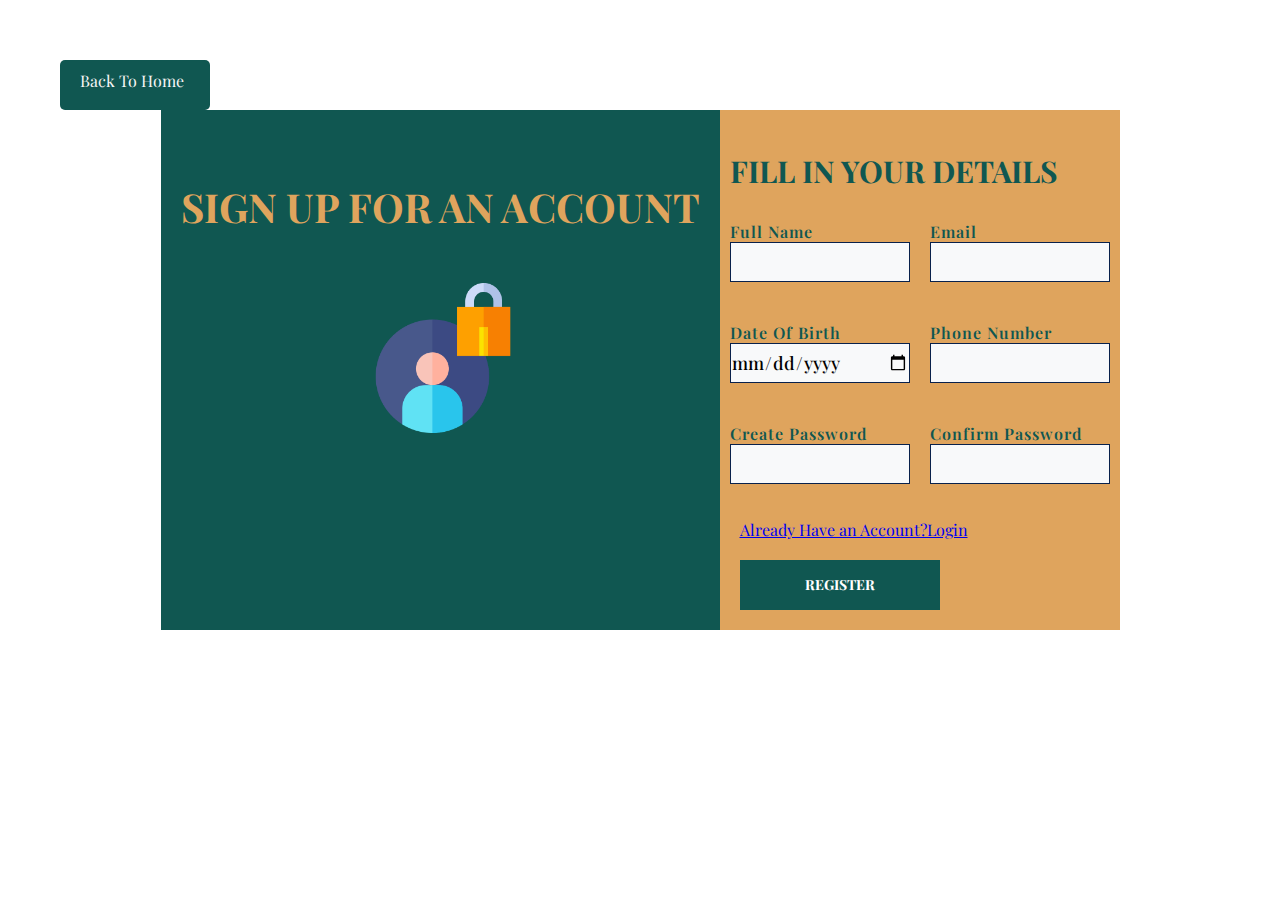
<file: account.register.html>
<!DOCTYPE html>
<html lang="en">
  <head>
    <meta charset="UTF-8" />
    <meta name="viewport" content="width=device-width, initial-scale=1.0" />
    <title>Login</title>
    <link rel="stylesheet" href="css/register.css" />
  </head>
  <body>
    <div class="button">
      <a href="index.html">Back To Home</a>
    </div>
    <section class="register-container">
      <div class="register-load">
        <div class="register-load-text">
          <h1>SIGN UP FOR AN ACCOUNT</h1>
          <img src="assets/user.png" alt="">
        </div>
        </div>
      <div class="register-form">
        <form action="">
          <h1>FILL IN YOUR DETAILS</h1>
          <div class="form-groups">
            <div class="form-group">
            <div class="label">
              <label for="fullname">Full Name</label>
            </div>
            <input
              type="text"
              name="fullname"
              id="fullname"
              class="form-control"
            />
          </div>
            <div class="form-group">
            <div class="label">
              <label for="email">Email</label>
            </div>
            <input
              type="email"
              name="email"
              id="email"
              class="form-control"
            />
          </div>
          <div class="form-group">
            <div class="label">
                <label for="birthdate">Date Of Birth</label>
            </div>
            <input
             type="date" 
             name="birthdate"
             id="birthdate"
             class="form-control">
          </div>
          <div class="form-group">
            <div class="label">
              <label for="phone_">Phone Number</label>
            </div>
            <input
              type="number"
              name="phone"
              id="phone_number"
              class="form-control"
            />
          </div>
          <div class="form-group">
            <div class="label">
              <label for="password">Create Password</label>
            </div>
            <input
              type="password"
              name="password"
              id="password"
              class="form-control"
            />
          </div>
             <div class="form-group">
            <div class="label">
              <label for="password">Confirm Password</label>
            </div>
            <input
              type="password"
              name="confirm_password"
              id="confirm_password"
              class="form-control"
            />
          </div>
          </div>
                  <div class="redirect-login-link">
            <a href="account_login.html">Already Have an Account?Login</a>
          </div>
          <button type="submit" href="" class="btn btn-primary">REGISTER</button>
        </form>
      </div>
    </section>
  </body>
</html>
</file>
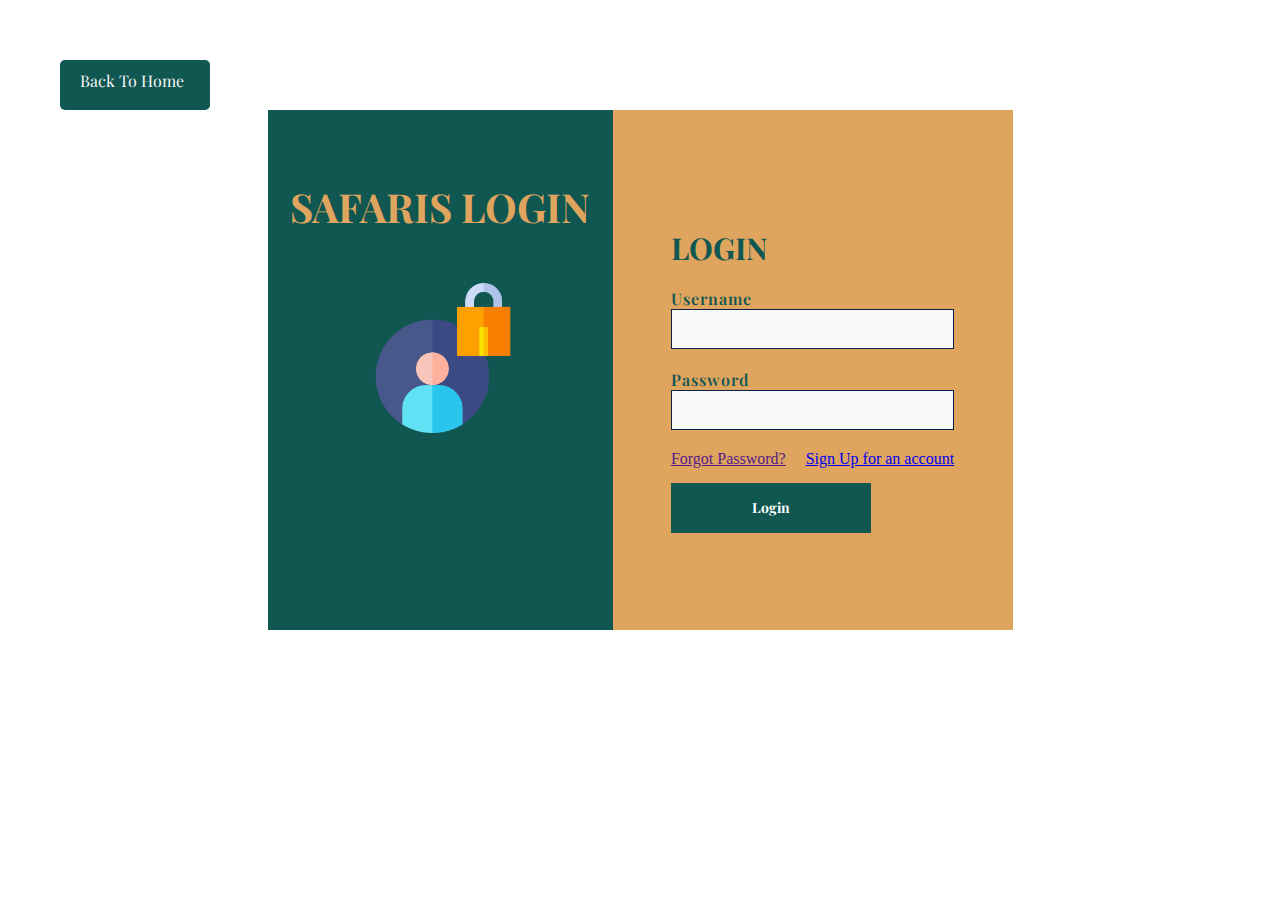
<file: account_login.html>
<!DOCTYPE html>
<html lang="en">
  <head>
    <meta charset="UTF-8" />
    <meta name="viewport" content="width=device-width, initial-scale=1.0" />
    <title>Login</title>
    <link rel="stylesheet" href="css/login.css" />
  </head>
  <body>
    <div class="button">
      <a href="index.html">Back To Home</a>
    </div>
    <section class="login-container">
      <div class="login-load">
        <div class="login-load-text">
          <h1>SAFARIS LOGIN</h1>
          <img src="assets/user.png" alt="">
        </div>
        </div>
      <div class="login-form">
        <form action="">
          <h1>Login</h1>
          <div class="form-group">
            <div class="label">
              <label for="username">Username</label>
            </div>
            <input
              type="text"
              name="username"
              id="username"
              class="form-control"
            />
          </div>
          <div class="form-group">
            <div class="label">
              <label for="password">Password</label>
            </div>
            <input
              type="password"
              name="password"
              id="password"
              class="form-control"
            />
          </div>
          <div class="forgot-password">
            <a href="">Forgot Password?</a>
                <a href="account.register.html">Sign Up for an account</a>
          </div>
          <button type="button" href="user_dashboard.html" class="btn btn-primary">Login</button>
        </form>
      </div>
    </section>
  </body>
</html>
</file>
<file: css/register.css>
@import url('https://fonts.googleapis.com/css2?family=JetBrains+Mono:ital,wght@0,100..800;1,100..800&family=Playfair+Display:ital,wght@0,400..900;1,400..900&display=swap');

* {
    margin: 0;
    padding: 0;
    box-sizing: border-box;
}

html {
    scroll-behavior: smooth;
}

.button {
    background: #105751;
    color: #f5f5f5;
    padding: 10px 20px;
    border: none;
    border-radius: 5px;
    cursor: pointer;
    width: 150px;
    height: 50px;
    margin-top: 60px;
    margin-left: 60px;
    transition: 0.5s ease-in-out;
}

.button a {
    text-align: center;
    text-decoration: none;
    color: #f5f5f5;
    font-family: 'PlayFair Display', serif;
}

.button:hover {
    background: #080707;
    transform: translateY(-5px);
    border: 2px solid #111111;
    color: #dfa45d;
}

.register-container {
    display: flex;
    justify-content: center;
    align-items: center;
    width: 100%;
    height: 200%;
    margin-bottom: 20px;
    transition: 0.5s ease-in-out;
}

/* .login-container:hover {
    transform: scale(1.1);
} */

.register-load {
    height: 520px;
    padding: 20px 20px;
    background: #105751;
    align-items: center;
    justify-content: center;
}

.register-load img {
    align-items: center;
    padding-top: 50px;
    width: 300px;
    height: 200px;
    object-fit: contain;
    margin-left: 5px;
    transition: 0.5s ease-in-out;
}

.register-load img:hover {
    transform: scale(1.1);
}

.register-load-text {
    padding-top: 50px;
    color: #dfa45d;
    text-align: center;
    font-size: 20px;
    font-weight: 700;
    font-family: 'Playfair Display', serif;
}

.register-form {
    width: 400px;
    background-color: #dfa45d;
    height: 520px;
    display: flex;
    justify-content: center;
    align-items: center;
}
.register-form form h1{
    padding-left: 10px;
}
.register-form form .form-groups{
    gap: 20px;
    margin: 10px 10px;
    display: grid;
    grid-template-columns: repeat(2, 1fr);
}
.register-form form button {
    width: 200px;
    height: 50px;
    background: #105751;
    color: #fff;
    border: none;
    cursor: pointer;
    font-size: 14px;
    font-weight: 700;
    font-family: 'Playfair Display', serif;
    transition: all 0.3s ease-in-out;
    margin-top: 15px;
    margin-left: 20px;
}

.register-form form button:hover {
    background: #080707;
    color: #fff;
    transform: translateY(-10px);
    border: 2px solid #111111;
}

.register-form h1 {
    color: #105751;
    font-size: 30px;
    font-weight: 700;
    font-family: 'Playfair Display', serif;
    padding-top: 20px;
    padding-bottom: 20px;
    text-transform: uppercase;
}

.register-form input {
    background: #f8f9fa;
    width: 100%;
    height: 40px;
    margin-bottom: 20px;
    border: 1px solid #09214b;
    font-size: 18px;
    font-weight: 500;
    font-family: 'Playfair Display', serif;
}

.register-form input:focus {
    border: 1px solid #09214b;

}
.register-form .label label {
    font-size: 16px;
    font-family: 'Playfair Display', serif;
    font-weight: 600;
    color: #105751;
    letter-spacing: 1px;
}
.register-link a {
    color: #09214b;
    font-size: 14px;
    font-weight: 700;
    font-family: 'Playfair Display', serif;
    padding-top: 20px;
    padding-bottom: 20px;
    text-transform: uppercase;
    text-align: center;
    text-decoration: none;
    margin-top: 20px;
    margin-bottom: 20px;
}
.redirect-login-link{
    padding: 5px 20px;
    font-family: 'Playfair Display', serif;
}
</file>
<file: css/login.css>
@import url('https://fonts.googleapis.com/css2?family=JetBrains+Mono:ital,wght@0,100..800;1,100..800&family=Playfair+Display:ital,wght@0,400..900;1,400..900&display=swap');
* {
    margin: 0;
    padding: 0;
    box-sizing: border-box;
}

html {
    scroll-behavior: smooth;
}
.button{
    background: #105751;
    color: #f5f5f5;
    padding: 10px 20px;
    border: none;
    border-radius: 5px;
    cursor: pointer;
    width: 150px;
    height: 50px;
    margin-top: 60px;
    margin-left: 60px;
    transition: 0.5s ease-in-out;
}
.button a{
    text-align: center;
    text-decoration: none;
    color: #f5f5f5;
    font-family: 'PlayFair Display',serif;
}
.button:hover {
    background: #080707;
    transform: translateY(-5px);
    border: 2px solid #111111;
    color: #dfa45d;
}
.login-container {
    display: flex;
    justify-content: center;
    align-items: center;
    width: 100%;
    height: 200%;
    margin-bottom: 20px;
    transition: 0.5s ease-in-out;
}

/* .login-container:hover {
    transform: scale(1.1);
} */

.login-load {
    height: 520px;
    padding: 20px 20px;
    background: #105751;
    align-items: center;
    justify-content: center;
}

.login-load img {
    align-items: center;
    padding-top: 50px;
    width: 300px;
    height: 200px;
    object-fit: contain;
    margin-left: 5px;
    transition: 0.5s ease-in-out;
}
.login-load img:hover {
    transform: scale(1.1);
}
.login-load-text {
    padding-top: 50px;
    color: #dfa45d;
    text-align: center;
    font-size: 20px;
    font-weight: 700;
    font-family: 'Playfair Display',serif;
}
.login-form {
    width:400px;
    background-color: #dfa45d;
    height: 520px;
    display: flex;
    justify-content: center;
    align-items: center;
}
.login-form form button {
    width: 200px;
    height: 50px;
    background: #105751;
    color: #fff;
    border: none;
    cursor: pointer;
    font-size: 14px;
    font-weight: 700;
    font-family: 'Playfair Display', serif;
    transition: all 0.3s ease-in-out;
    margin-top: 15px;
}
.login-form form button:hover {
    background: #080707;
    color: #fff;
    transform: translateY(-10px);
    border: 2px solid #111111;
}
.login-form h1 {
    color: #105751;
    font-size: 30px;
    font-weight: 700;
    font-family: 'Playfair Display', serif;
    padding-top: 20px;
    padding-bottom: 20px;
    text-transform: uppercase;
}
.login-form input {
    background: #f8f9fa;
    width: 100%;
    height: 40px;
    margin-bottom: 20px;
    border: 1px solid #09214b;
    font-size: 18px;
    font-weight: 500;
    font-family: 'Playfair Display', serif;
}
.login-form input:focus {
    border: 1px solid #09214b;

}
.login-form .label label {
    font-size: 16px;
    font-family: 'Playfair Display', serif;
    font-weight: 600;
    color: #105751;
    letter-spacing: 1px;
}
.login-link a {
    color: #09214b;
    font-size: 14px;
    font-weight: 700;
    font-family: 'Playfair Display', serif;
    padding-top: 20px;
    padding-bottom: 20px;
    text-transform: uppercase;
    text-align: center;
    text-decoration: none;
    margin-top: 20px;
    margin-bottom: 20px;
}
.forgot-password{
    display: flex;
    gap: 20px;
}
</file>
